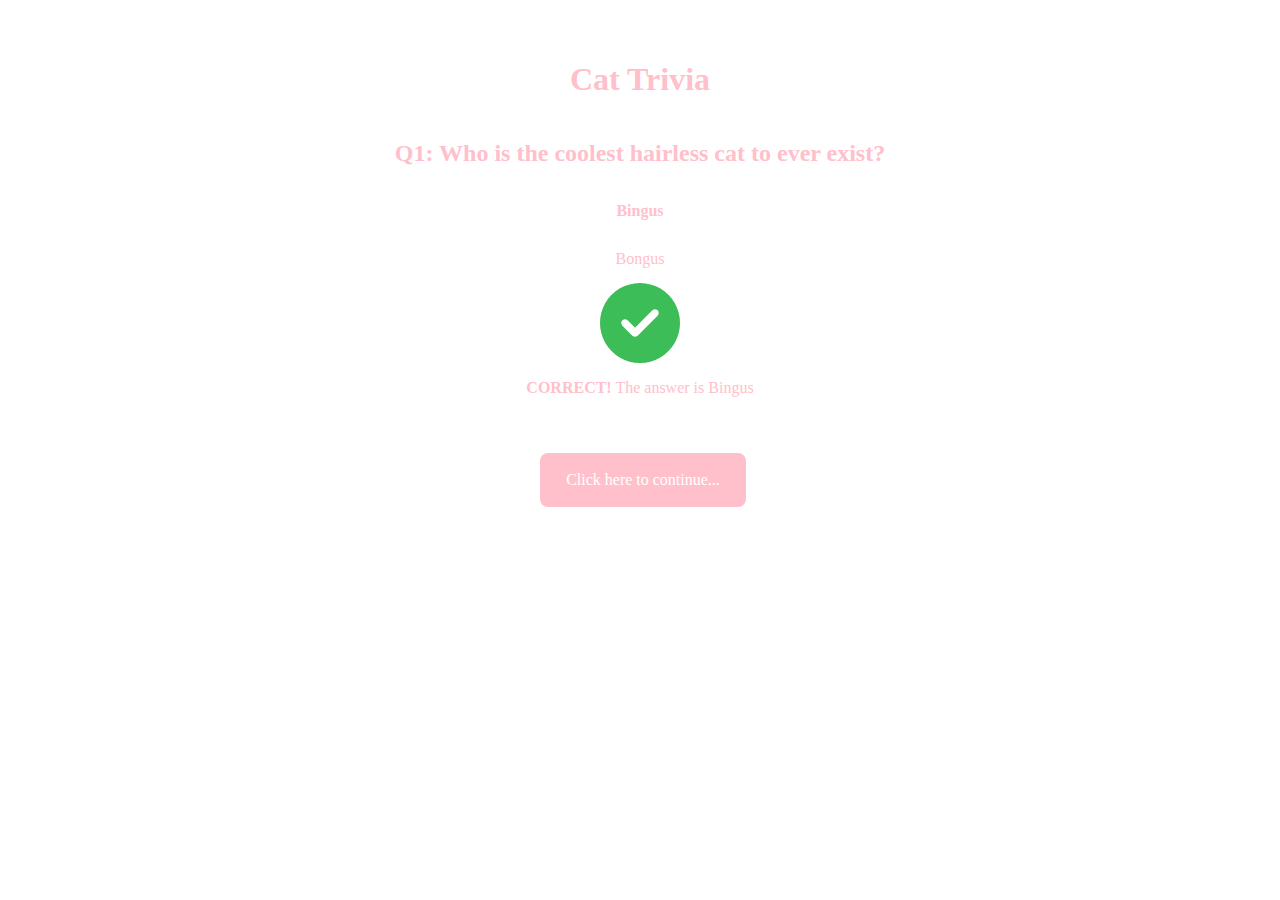
<file: pages/correct1.htm>
<!DOCTYPE html>
<html lang="en">
<head>
    <meta charset="UTF-8">
    <meta name="viewport" content="width=device-width, initial-scale=1.0">
    <title>Cat Trivia</title>
    <link rel="stylesheet" href="../styles.css">
    <link rel="stylesheet" href="../lib/fontawesome/css/all.css">
</head>
<body>
    <div class = "content">
        <h1>Cat Trivia</h1>
        <h2>Q1: Who is the coolest hairless cat to ever exist?</h2>
            <ul class = "list">
                <li><strong>Bingus</strong></li>
                <li>Bongus</li>
            </ul>
        <i class="fa-solid fa-circle-check fa-5x" style="color: #3dbd57;"></i>
        <p><b>CORRECT!</b> The answer is Bingus</p>
        <nav>
            <a href="question02.htm" class="cont">Click here to continue...</a> 
        </nav>
    </div>
</body>
</html>
</file>
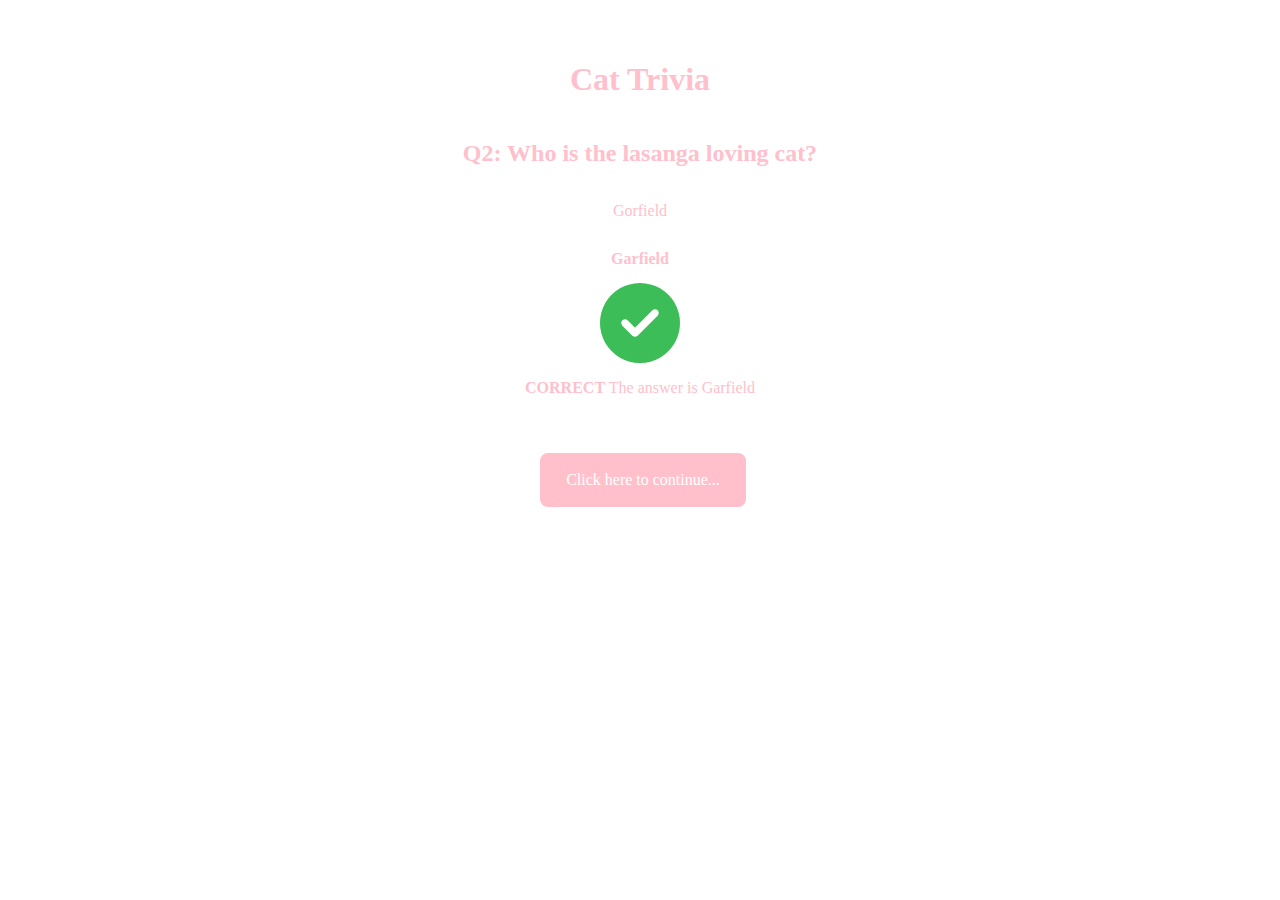
<file: pages/correct2.htm>
<!DOCTYPE html>
<html lang="en">
<head>
    <meta charset="UTF-8">
    <meta name="viewport" content="width=device-width, initial-scale=1.0">
    <title>Cat Trivia</title>
    <link rel="stylesheet" href="../styles.css">
    <link rel="stylesheet" href="../lib/fontawesome/css/all.css">
</head>
<body>
    <div class = "content">
        <h1>Cat Trivia</h1>
        <h2>Q2: Who is the lasanga loving cat?</h2>
            <ul class = "list">
                <li>Gorfield</li>
                <li><strong>Garfield</strong></li>
            </ul>
        <i class="fa-solid fa-circle-check fa-5x" style="color: #3dbd57;"></i>
        <p><b>CORRECT</b> The answer is Garfield</p>
        <nav>
            <a href="question03.htm">Click here to continue...</a> 
        </nav>
    </div>
</body>
</html>
</file>
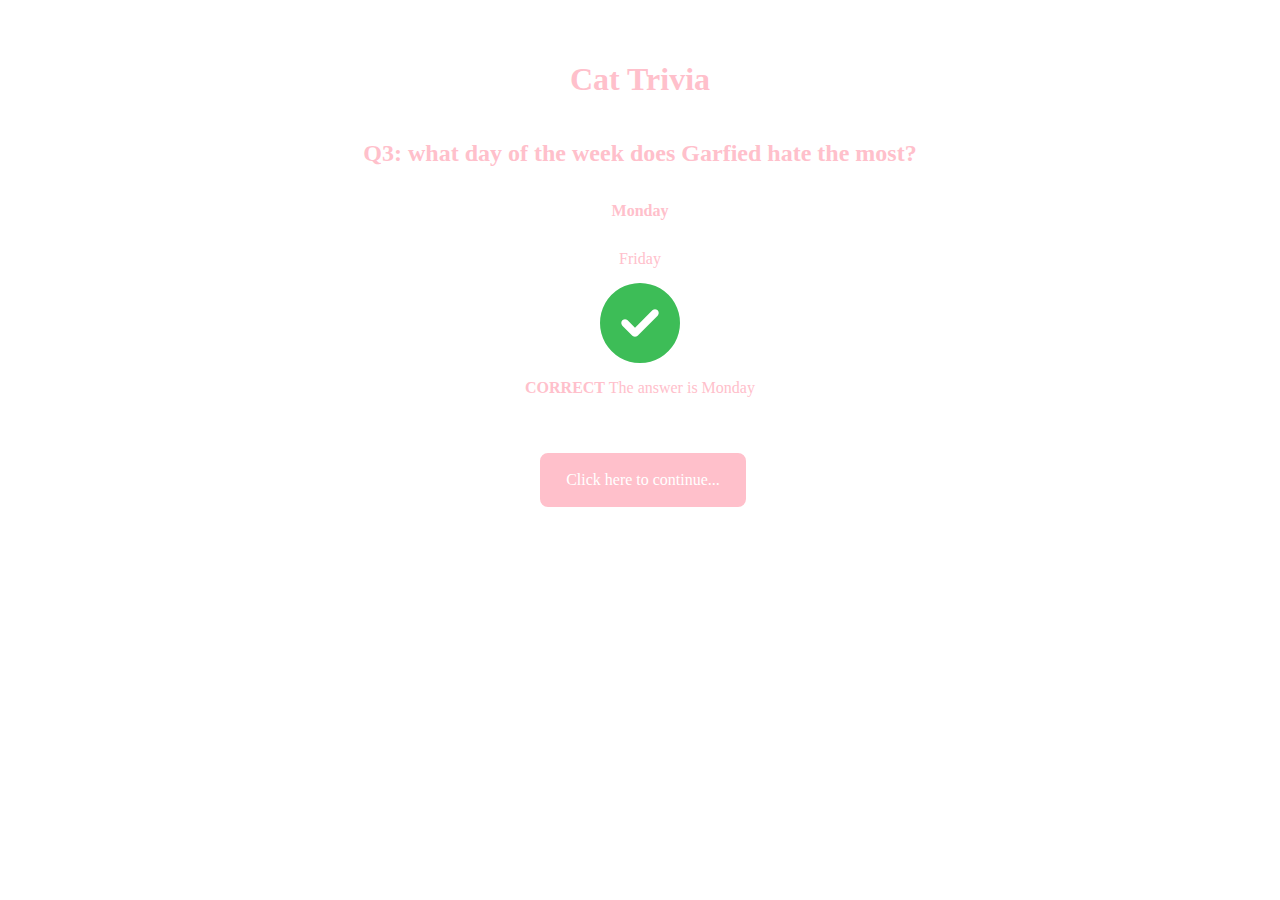
<file: pages/correct3.htm>
<!DOCTYPE html>
<html lang="en">
<head>
    <meta charset="UTF-8">
    <meta name="viewport" content="width=device-width, initial-scale=1.0">
    <title>Cat Trivia</title>
    <link rel="stylesheet" href="../styles.css">
    <link rel="stylesheet" href="../lib/fontawesome/css/all.css">
</head>
<body>
    <div class = "content">
        <h1>Cat Trivia</h1>
        <h2>Q3: what day of the week does Garfied hate the most?</h2>
            <ul class = "list">
                <li><strong>Monday</strong></li>
                <li>Friday</li>
            </ul>
        <i class="fa-solid fa-circle-check fa-5x" style="color: #3dbd57;"></i>
        <p><b>CORRECT</b> The answer is Monday</p>
        <nav>
            <a href="question04.htm">Click here to continue...</a> 
        </nav>
    </div>
</body>
</html>
</file>
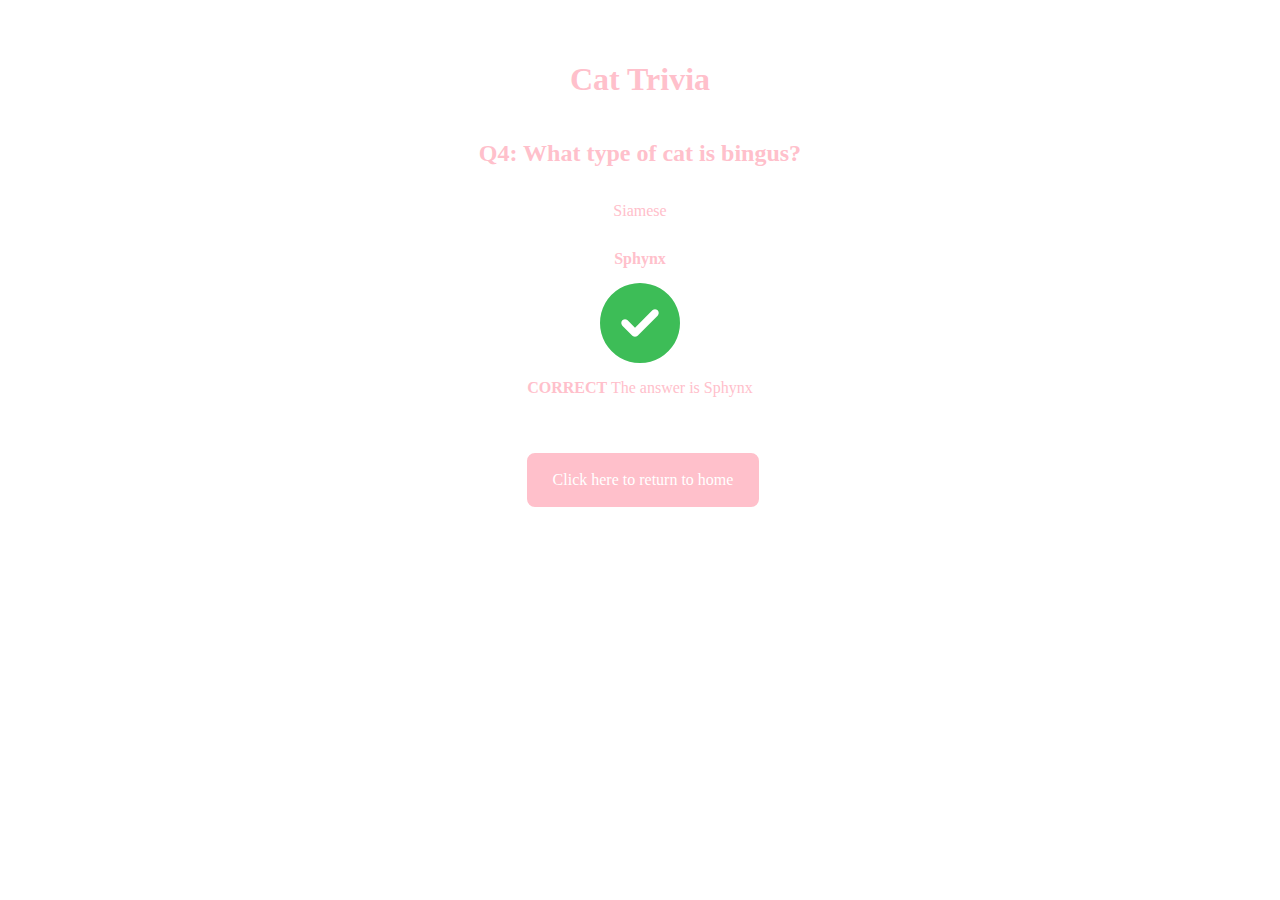
<file: pages/correct4.htm>
<!DOCTYPE html>
<html lang="en">
<head>
    <meta charset="UTF-8">
    <meta name="viewport" content="width=device-width, initial-scale=1.0">
    <title>Cat Trivia</title>
    <link rel="stylesheet" href="../styles.css">
    <link rel="stylesheet" href="../lib/fontawesome/css/all.css">
</head>
<body>
    <div class = "content">
        <h1>Cat Trivia</h1>
        <h2>Q4: What type of cat is bingus?</h2>
            <ul class = "list">
                <li>Siamese</li>
                <li><strong>Sphynx</strong></li>
            </ul>
        <i class="fa-solid fa-circle-check fa-5x" style="color: #3dbd57;"></i>
        <p><b>CORRECT</b> The answer is Sphynx</p>
        <nav>
            <a href="../index.html">Click here to return to home</a>
        </nav>
    </div>
</body>
</html>
</file>
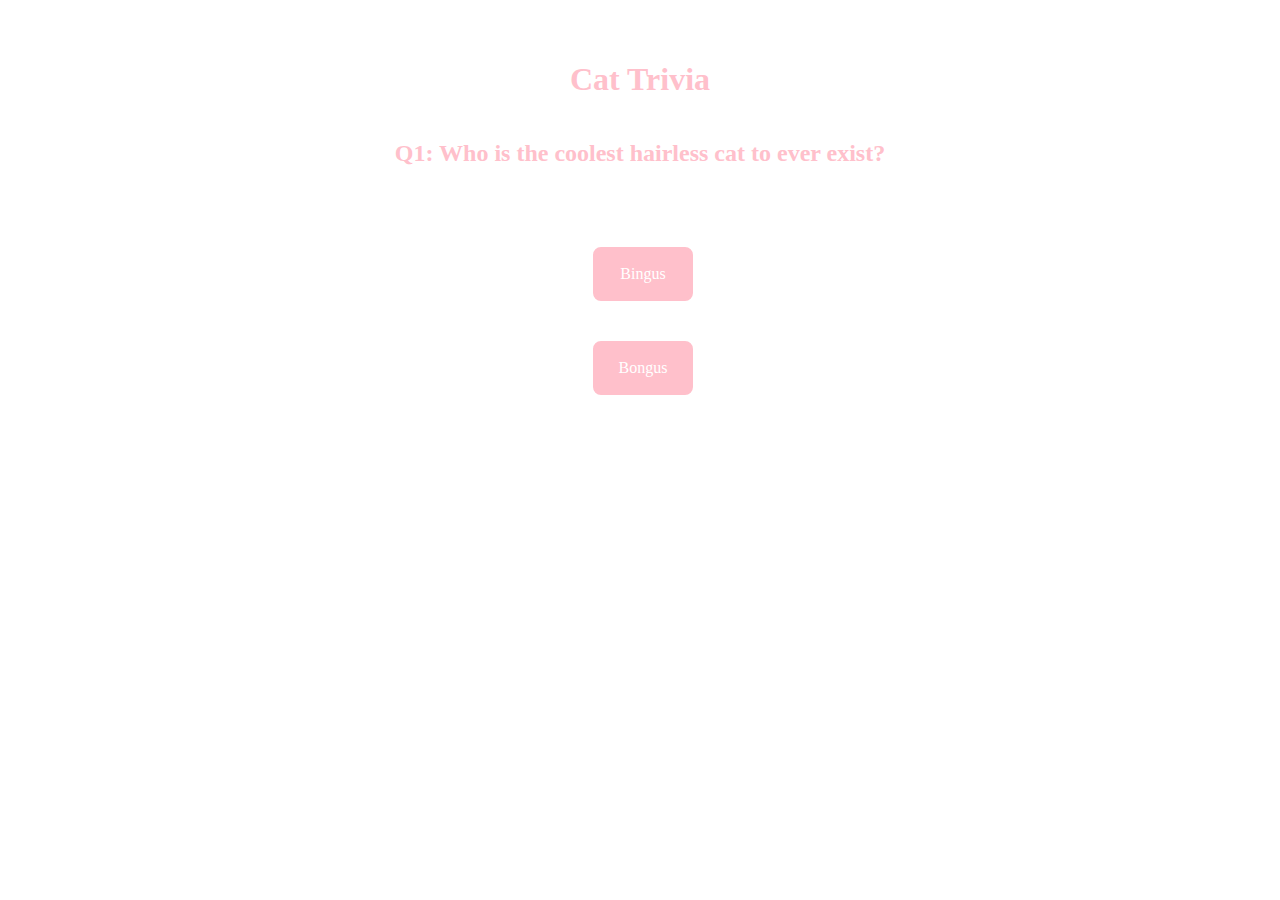
<file: pages/question01.htm>
<!DOCTYPE html>
<html lang="en">
<head>
    <meta charset="UTF-8">
    <meta name="viewport" content="width=device-width, initial-scale=1.0">
    <title>Cat Trivia</title>
    <link rel="stylesheet" href="../styles.css">
    <link rel="stylesheet" href="/lib/fontawesome/css/all.css">
</head>
<body>
    <div class = "content">
        <h1>Cat Trivia</h1>
        <h2>Q1: Who is the coolest hairless cat to ever exist?</h2>
        <nav>
            <ul class="ul">
                <li><a href="correct1.htm">Bingus</a></li>
                <li><a href="wrong1.htm">Bongus</a></li>
            </ul>
        </nav>
    </div>
</body>
</html>
</file>
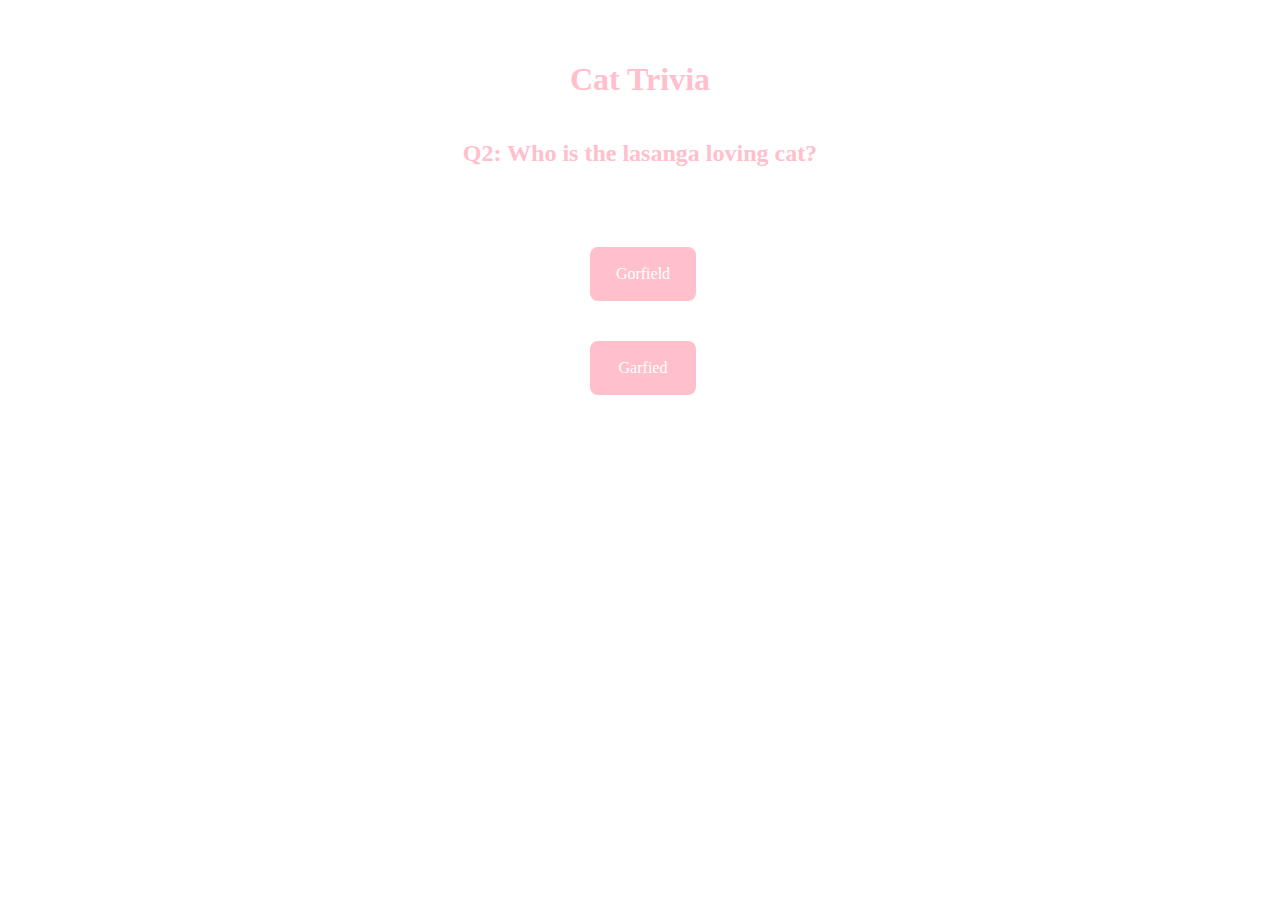
<file: pages/question02.htm>
<!DOCTYPE html>
<html lang="en">
<head>
    <meta charset="UTF-8">
    <meta name="viewport" content="width=device-width, initial-scale=1.0">
    <title>Cat Trivia</title>
    <link rel="stylesheet" href="../styles.css">
    <link rel="stylesheet" href="/lib/fontawesome/css/all.css">
</head>
<body>
    <div class = "content">
        <h1>Cat Trivia</h1>
        <h2>Q2: Who is the lasanga loving cat?</h2>
        <nav>
            <ul class="ul">
                <li><a href="wrong2.htm">Gorfield</a></li>
                <li><a href="correct2.htm">Garfied</a></li>
            </ul>
        </nav>
    </div>
</body>
</html>
</file>
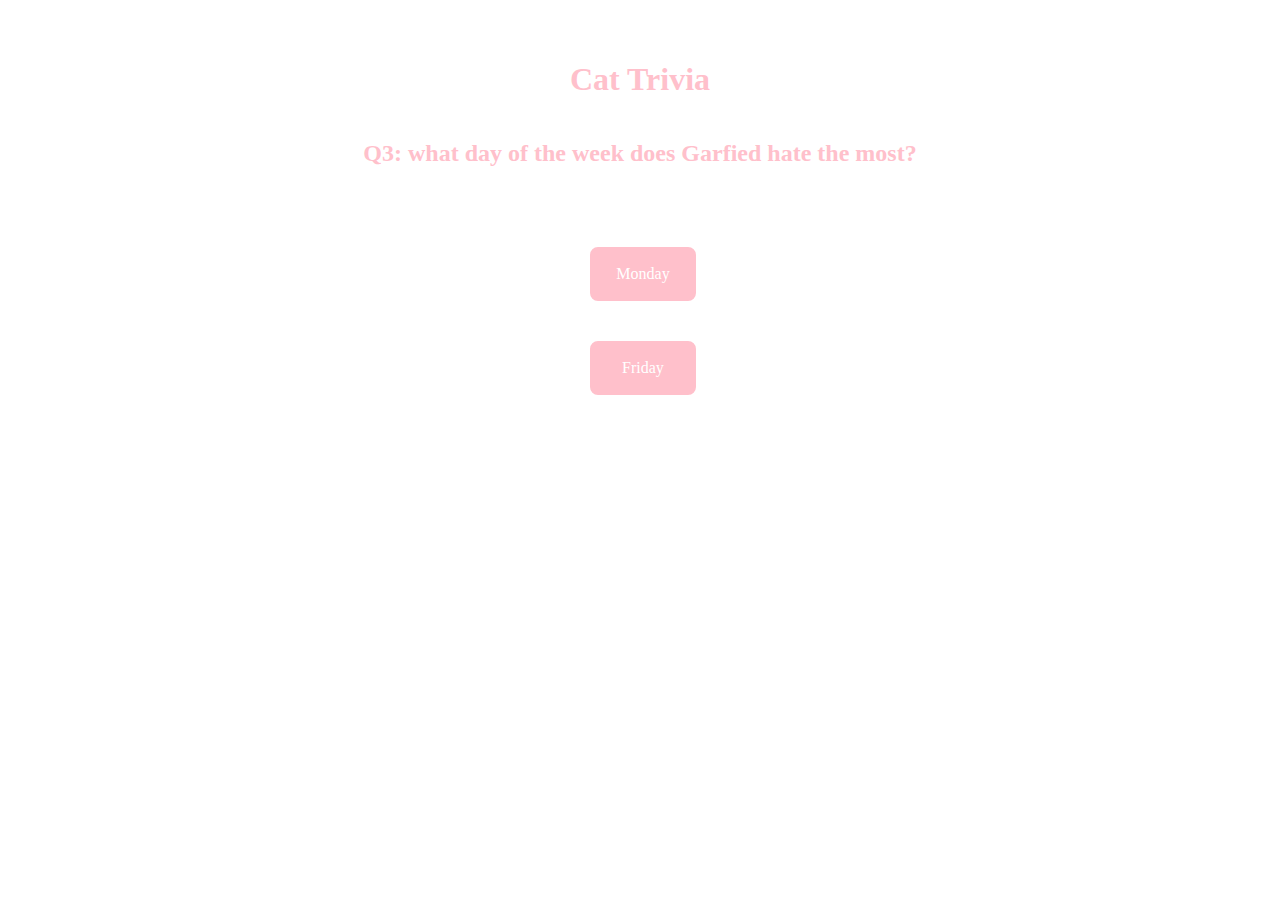
<file: pages/question03.htm>
<!DOCTYPE html>
<html lang="en">
<head>
    <meta charset="UTF-8">
    <meta name="viewport" content="width=device-width, initial-scale=1.0">
    <title>Cat Trivia</title>
    <link rel="stylesheet" href="../styles.css">
    <link rel="stylesheet" href="/lib/fontawesome/css/all.css">
</head>
<body>
    <div class = "content">
        <h1>Cat Trivia</h1>
        <h2>Q3: what day of the week does Garfied hate the most?</h2>
        <nav>
            <ul class="ul">
                <li><a href="correct3.htm">Monday</a></li>
                <li><a href="wrong3.htm">Friday</a></li>
            </ul>
        </nav>
    </div>
</body>
</html>
</file>
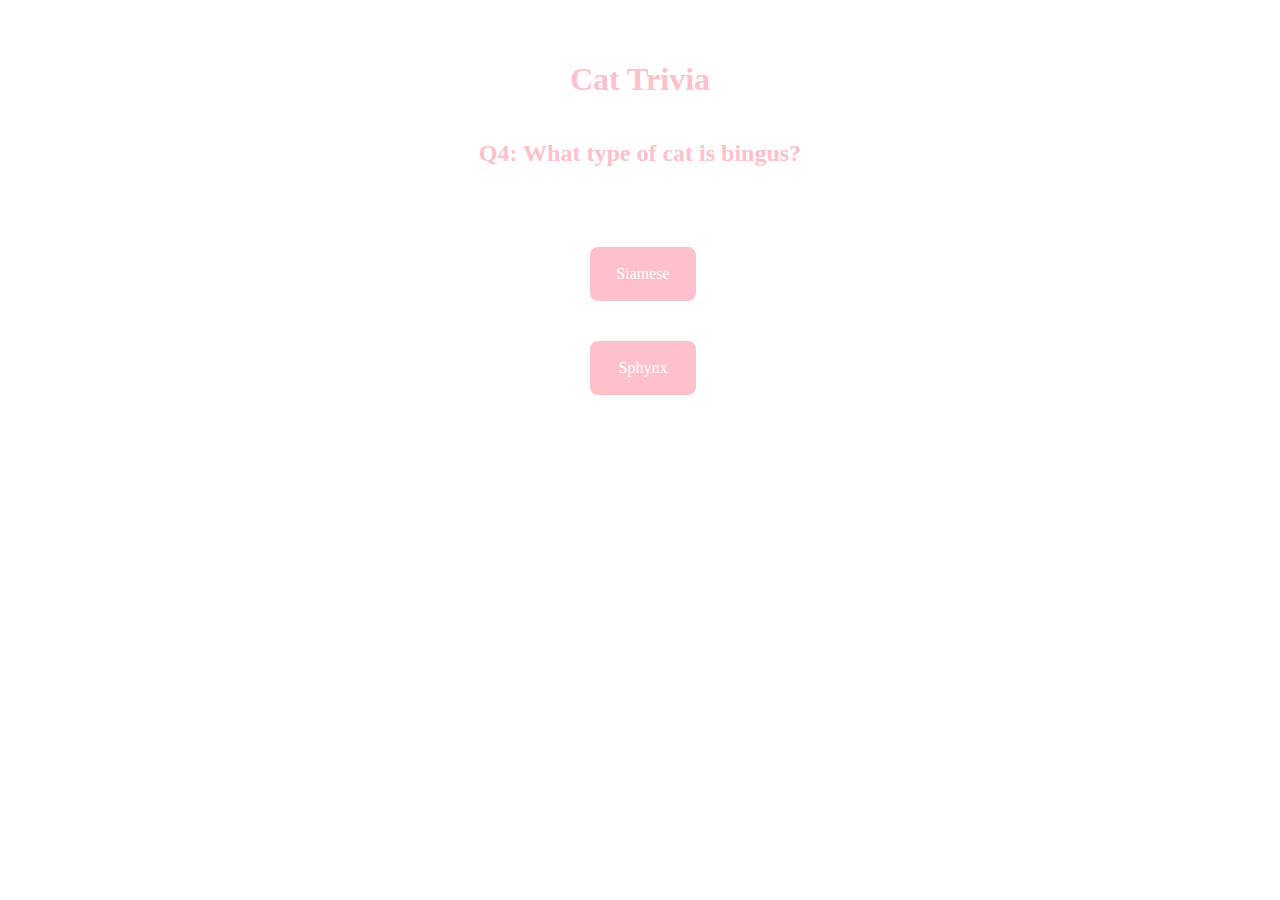
<file: pages/question04.htm>
<!DOCTYPE html>
<html lang="en">
<head>
    <meta charset="UTF-8">
    <meta name="viewport" content="width=device-width, initial-scale=1.0">
    <title>Cat Trivia</title>
    <link rel="stylesheet" href="../styles.css">
    <link rel="stylesheet" href="/lib/fontawesome/css/all.css">
</head>
<body>
    <div class = "content">
        <h1>Cat Trivia</h1>
        <h2>Q4: What type of cat is bingus?</h2>
        <nav>
            <ul class="ul">
                <li><a href="wrong4.htm">Siamese</a></li>
                <li><a href="correct4.htm">Sphynx</a></li>
            </ul>
    </nav>
    </div>
</body>
</html>
</file>
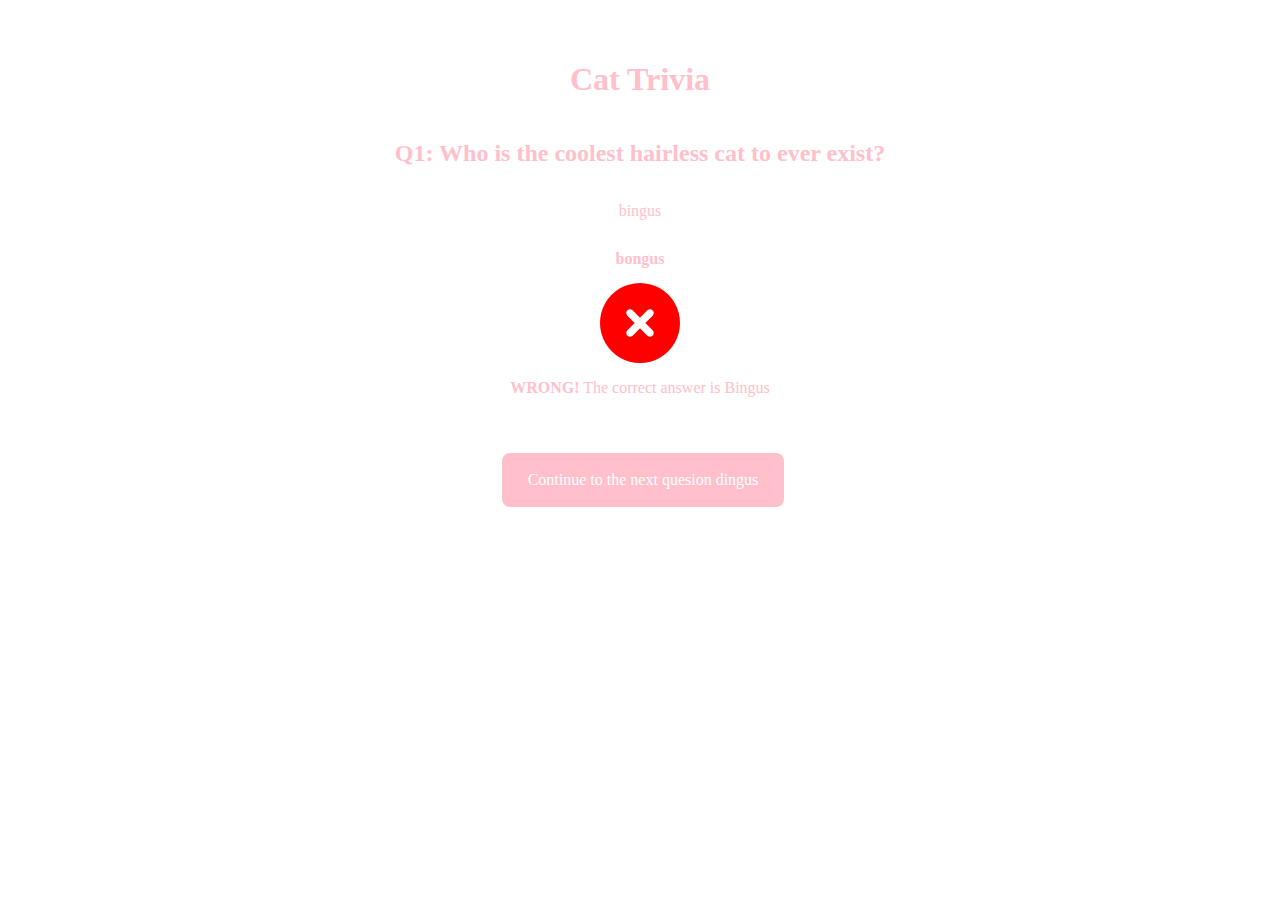
<file: pages/wrong1.htm>
<!DOCTYPE html>
<html lang="en">
<head>
    <meta charset="UTF-8">
    <meta name="viewport" content="width=device-width, initial-scale=1.0">
    <title>Cat Trivia</title>
    <link rel="stylesheet" href="../styles.css">
    <link rel="stylesheet" href="../lib/fontawesome/css/all.css">
</head>
<body>
    <div class = "content">
        <h1>Cat Trivia</h1>
        <h2>Q1: Who is the coolest hairless cat to ever exist?</h2>
            <ul class = "list">
                <li>bingus</li>
                <li><strong>bongus</strong></li>
            </ul>
        <i class="fa-solid fa-circle-xmark fa-5x" style="color: #ff0000;"></i>
        <p><strong>WRONG!</strong> The correct answer is Bingus</p>
        <nav>
            <a href="question02.htm">Continue to the next quesion dingus</a>
        </nav>
    </div>
</body>
</html>
</file>
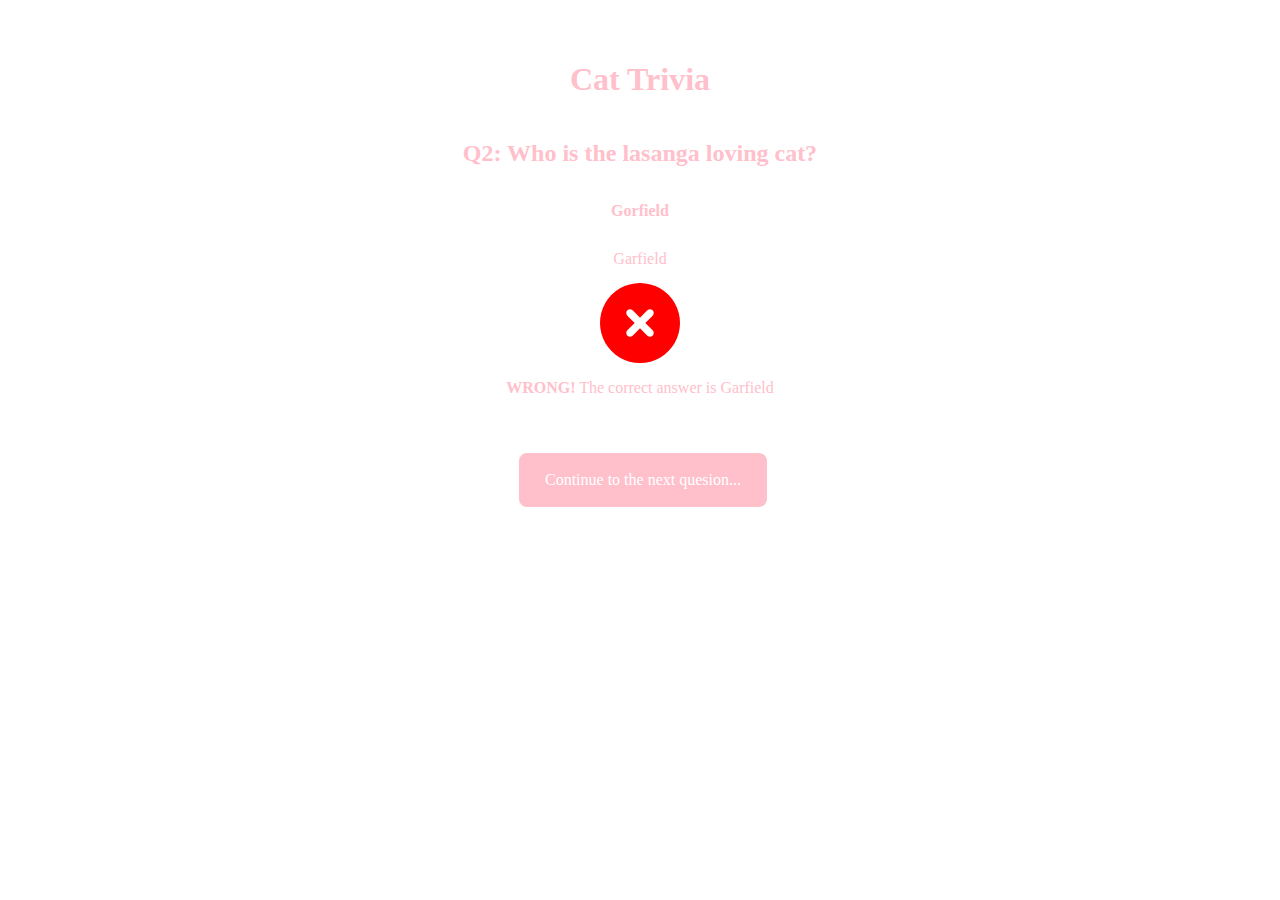
<file: pages/wrong2.htm>
<!DOCTYPE html>
<html lang="en">
<head>
    <meta charset="UTF-8">
    <meta name="viewport" content="width=device-width, initial-scale=1.0">
    <title>Cat Trivia</title>
    <link rel="stylesheet" href="../styles.css">
    <link rel="stylesheet" href="../lib/fontawesome/css/all.css">
</head>
<body>
    <div class = "content">
        <h1>Cat Trivia</h1>
        <h2>Q2: Who is the lasanga loving cat?</h2>
            <ul class = "list">
                <li><strong>Gorfield</strong></li>
                <li>Garfield</li>
            </ul>
        <i class="fa-solid fa-circle-xmark fa-5x" style="color: #ff0000;"></i>
        <p><strong>WRONG!</strong> The correct answer is Garfield</p>
        <nav>
            <a href="question03.htm">Continue to the next quesion...</a>
        </nav>
    </div>
</body>
</html>
</file>
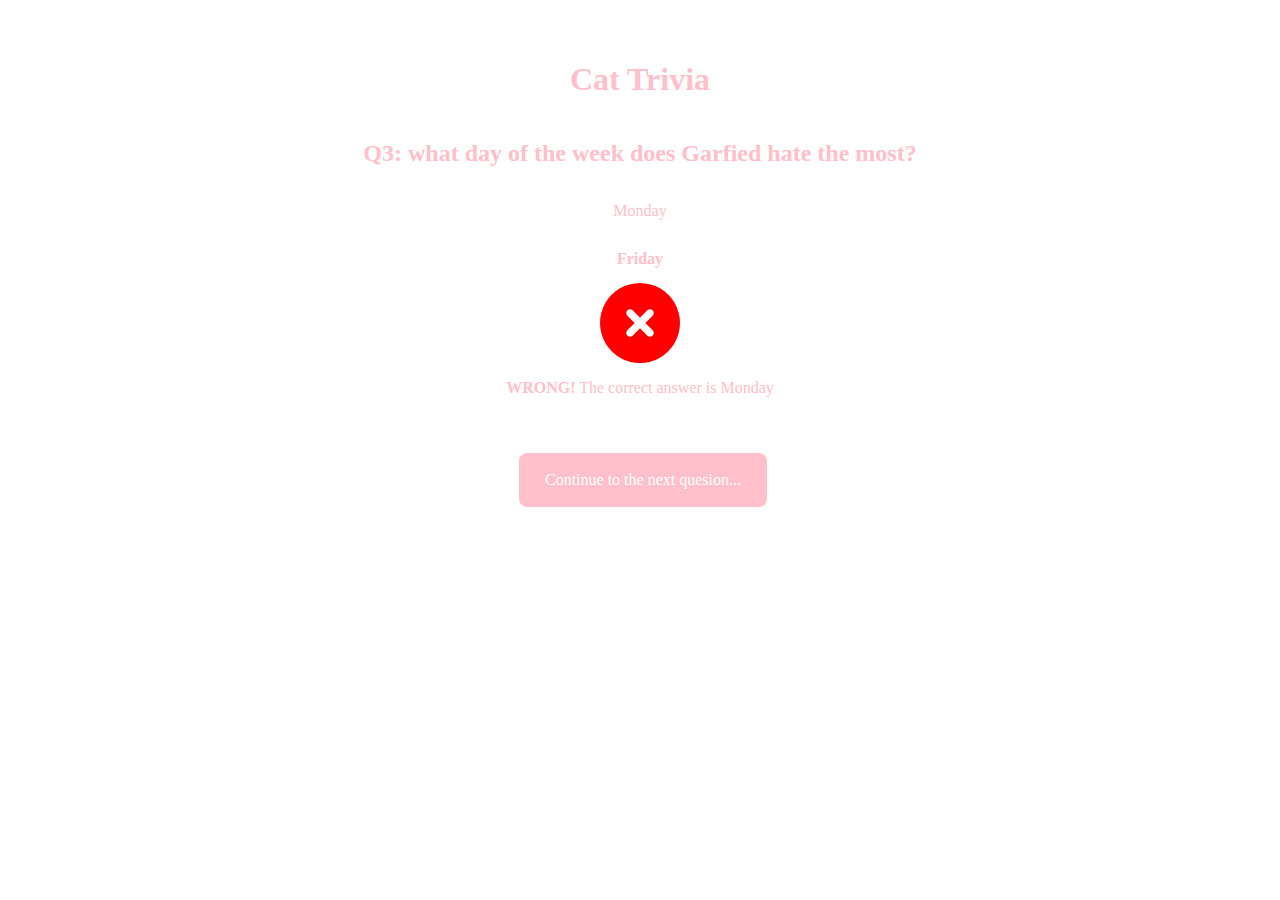
<file: pages/wrong3.htm>
<!DOCTYPE html>
<html lang="en">
<head>
    <meta charset="UTF-8">
    <meta name="viewport" content="width=device-width, initial-scale=1.0">
    <title>Cat Trivia</title>
    <link rel="stylesheet" href="../styles.css">
    <link rel="stylesheet" href="../lib/fontawesome/css/all.css">
</head>
<body>
    <div class = "content">
        <h1>Cat Trivia</h1>
        <h2>Q3: what day of the week does Garfied hate the most?</h2>
            <ul class = "list">
                <li>Monday</li>
                <li><strong>Friday</strong></li>
            </ul>
        <i class="fa-solid fa-circle-xmark fa-5x" style="color: #ff0000;"></i>
        <p><strong>WRONG!</strong> The correct answer is Monday</p>
        <nav>
            <a href="question04.htm">Continue to the next quesion...</a>
        </nav>
    </div>
</body>
</html>
</file>
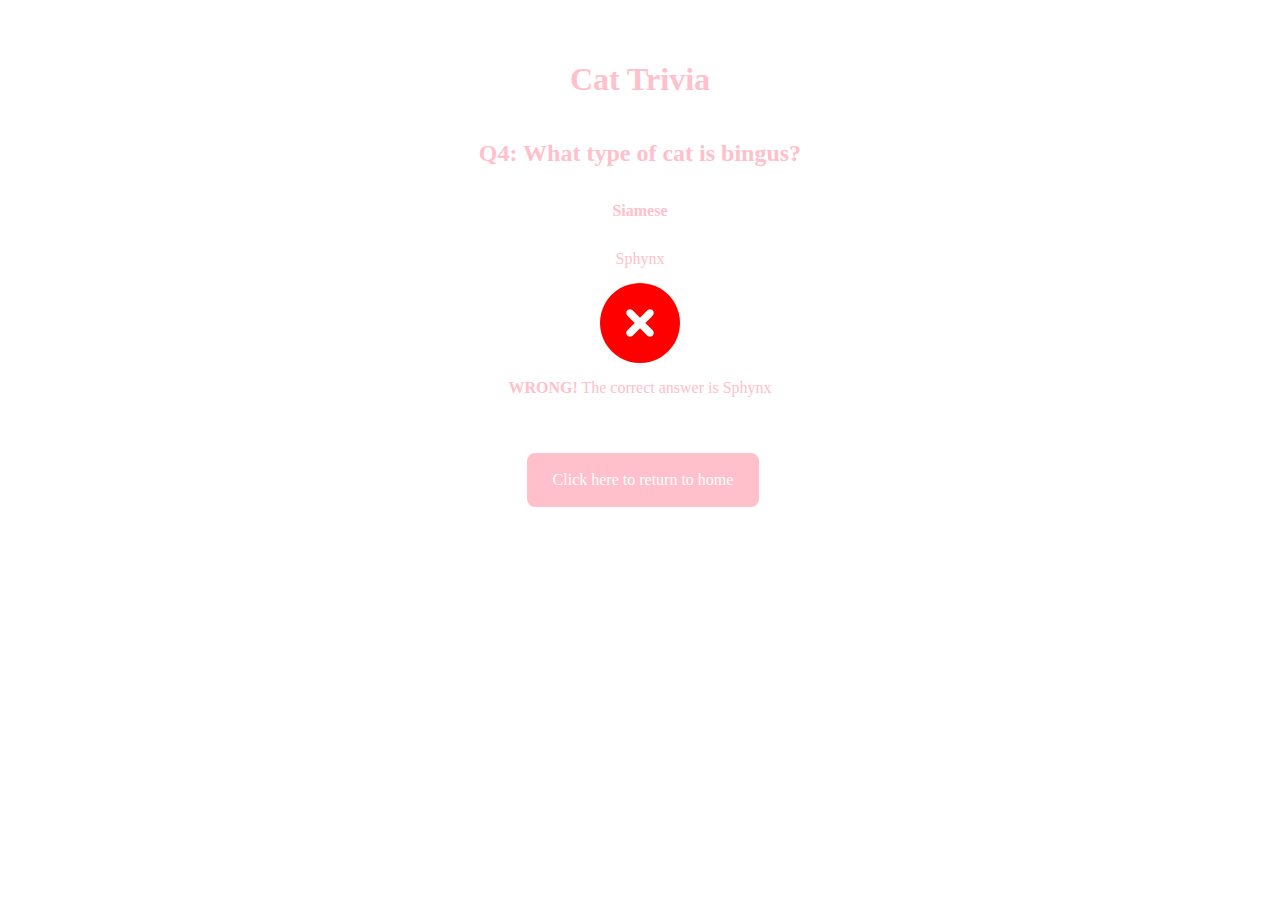
<file: pages/wrong4.htm>
<!DOCTYPE html>
<html lang="en">
<head>
    <meta charset="UTF-8">
    <meta name="viewport" content="width=device-width, initial-scale=1.0">
    <title>Cat Trivia</title>
    <link rel="stylesheet" href="../styles.css">
    <link rel="stylesheet" href="../lib/fontawesome/css/all.css">
</head>
<body>
    <div class = "content">
        <h1>Cat Trivia</h1>
        <h2>Q4: What type of cat is bingus?</h2>
            <ul class = "list">
                <li><strong>Siamese</strong></li>
                <li>Sphynx</li>
            </ul>
        <i class="fa-solid fa-circle-xmark fa-5x" style="color: #ff0000;"></i>
        <p><strong>WRONG!</strong> The correct answer is Sphynx</p>
        <nav>
            <a href="../index.html">Click here to return to home</a>
        </nav>
    </div>
</body>
</html>
</file>
<file: styles.css>
body {
    font-family: Copperplate,Copperplate Gothic Light,fantasy; color: pink;
    text-align: center;
 }

.content {
    text-align: center;
    display: flex;
    flex-direction: column;
    align-items: center;
    margin-top: 20px;
    padding: 20px;
}

.bingus {
    margin-left: 40px;
}

a:link, a:visited{
    text-decoration: none;
    background-color: pink;
    color: white;
    border: 0.2em solid pink;
    padding: 1rem;
    display: inline-block;
    border-radius: 0.5rem;
    width: 100%;
}

a:hover, a:active {
    background-color: rgb(215, 181, 187);
}

.list {
    list-style-type: none;
    line-height: 3rem;
    padding: 0;
    margin: 0;
}

.ul, a:link, a:visited {
    line-height: 3rem;
    padding: 0;
    margin: 20px;
    list-style-type: none;
}

nav {
    margin-top: 20px;
    margin-right: 40px;
}
</file>
